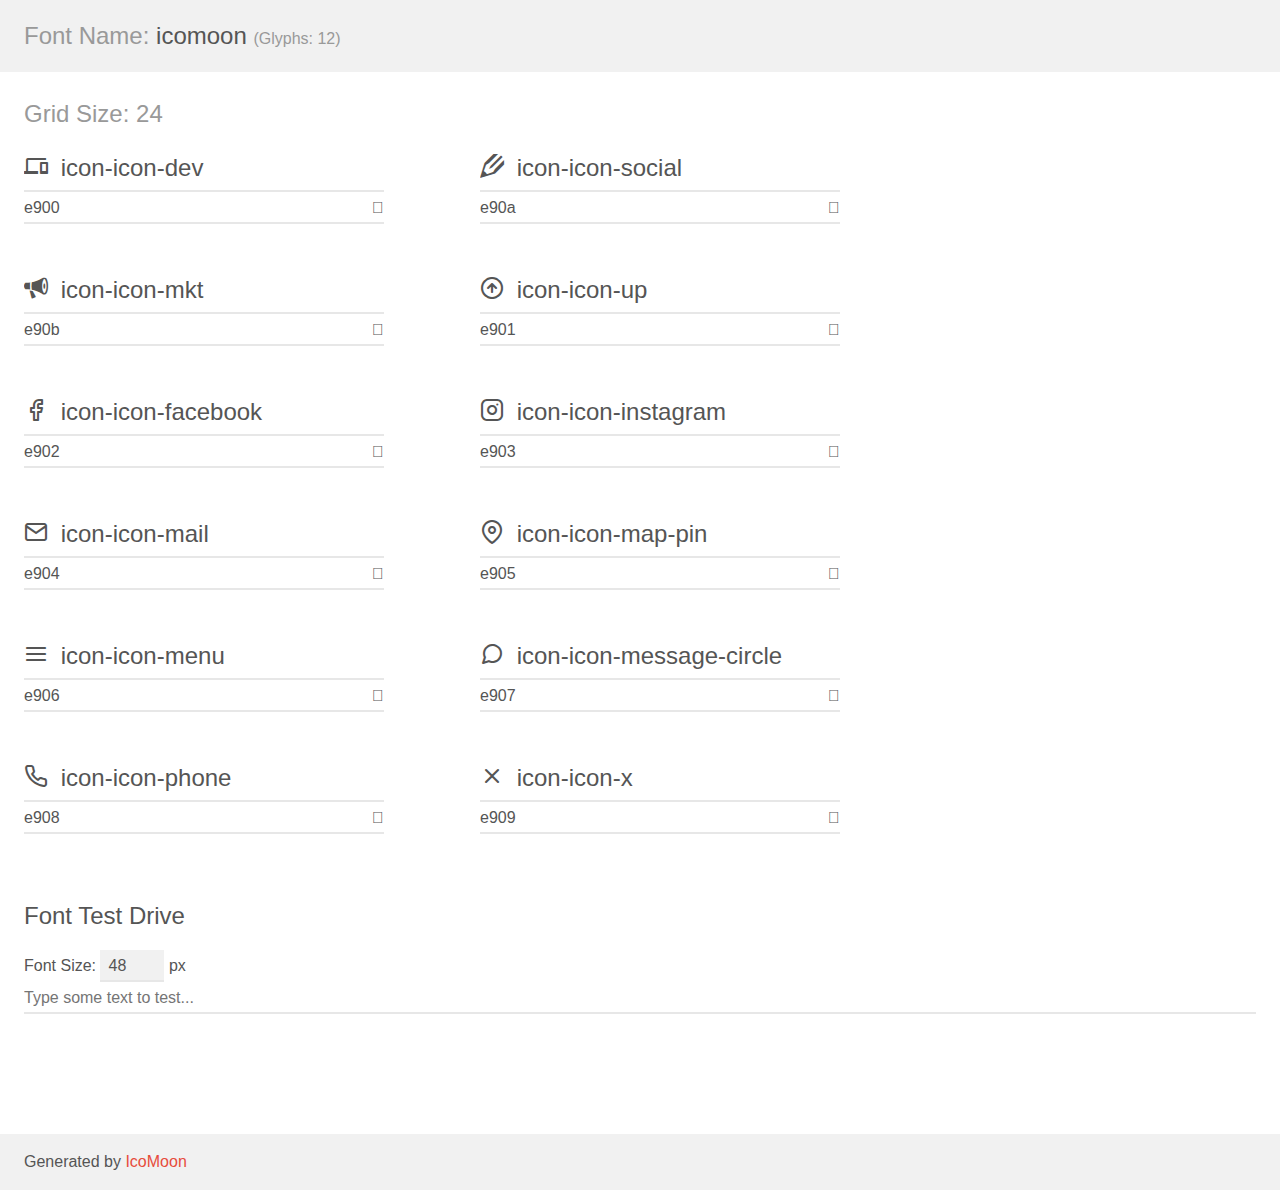
<file: assets/fonts/demo.html>
<!doctype html>
<html>
<head>
    <meta charset="utf-8">
    <title>IcoMoon Demo</title>
    <meta name="description" content="An Icon Font Generated By IcoMoon.io">
    <meta name="viewport" content="width=device-width, initial-scale=1">
    <link rel="stylesheet" href="demo-files/demo.css">
    <link rel="stylesheet" href="style.css"></head>
<body>
    <div class="bgc1 clearfix">
        <h1 class="mhmm mvm"><span class="fgc1">Font Name:</span> icomoon <small class="fgc1">(Glyphs:&nbsp;12)</small></h1>
    </div>
    <div class="clearfix mhl ptl">
        <h1 class="mvm mtn fgc1">Grid Size: 24</h1>
        <div class="glyph fs1">
            <div class="clearfix bshadow0 pbs">
                <span class="icon-icon-dev"></span>
                <span class="mls"> icon-icon-dev</span>
            </div>
            <fieldset class="fs0 size1of1 clearfix hidden-false">
                <input type="text" readonly value="e900" class="unit size1of2" />
                <input type="text" maxlength="1" readonly value="&#xe900;" class="unitRight size1of2 talign-right" />
            </fieldset>
            <div class="fs0 bshadow0 clearfix hidden-true">
                <span class="unit pvs fgc1">liga: </span>
                <input type="text" readonly value="" class="liga unitRight" />
            </div>
        </div>
        <div class="glyph fs1">
            <div class="clearfix bshadow0 pbs">
                <span class="icon-icon-social"></span>
                <span class="mls"> icon-icon-social</span>
            </div>
            <fieldset class="fs0 size1of1 clearfix hidden-false">
                <input type="text" readonly value="e90a" class="unit size1of2" />
                <input type="text" maxlength="1" readonly value="&#xe90a;" class="unitRight size1of2 talign-right" />
            </fieldset>
            <div class="fs0 bshadow0 clearfix hidden-true">
                <span class="unit pvs fgc1">liga: </span>
                <input type="text" readonly value="" class="liga unitRight" />
            </div>
        </div>
        <div class="glyph fs1">
            <div class="clearfix bshadow0 pbs">
                <span class="icon-icon-mkt"></span>
                <span class="mls"> icon-icon-mkt</span>
            </div>
            <fieldset class="fs0 size1of1 clearfix hidden-false">
                <input type="text" readonly value="e90b" class="unit size1of2" />
                <input type="text" maxlength="1" readonly value="&#xe90b;" class="unitRight size1of2 talign-right" />
            </fieldset>
            <div class="fs0 bshadow0 clearfix hidden-true">
                <span class="unit pvs fgc1">liga: </span>
                <input type="text" readonly value="" class="liga unitRight" />
            </div>
        </div>
        <div class="glyph fs1">
            <div class="clearfix bshadow0 pbs">
                <span class="icon-icon-up"></span>
                <span class="mls"> icon-icon-up</span>
            </div>
            <fieldset class="fs0 size1of1 clearfix hidden-false">
                <input type="text" readonly value="e901" class="unit size1of2" />
                <input type="text" maxlength="1" readonly value="&#xe901;" class="unitRight size1of2 talign-right" />
            </fieldset>
            <div class="fs0 bshadow0 clearfix hidden-true">
                <span class="unit pvs fgc1">liga: </span>
                <input type="text" readonly value="" class="liga unitRight" />
            </div>
        </div>
        <div class="glyph fs1">
            <div class="clearfix bshadow0 pbs">
                <span class="icon-icon-facebook"></span>
                <span class="mls"> icon-icon-facebook</span>
            </div>
            <fieldset class="fs0 size1of1 clearfix hidden-false">
                <input type="text" readonly value="e902" class="unit size1of2" />
                <input type="text" maxlength="1" readonly value="&#xe902;" class="unitRight size1of2 talign-right" />
            </fieldset>
            <div class="fs0 bshadow0 clearfix hidden-true">
                <span class="unit pvs fgc1">liga: </span>
                <input type="text" readonly value="" class="liga unitRight" />
            </div>
        </div>
        <div class="glyph fs1">
            <div class="clearfix bshadow0 pbs">
                <span class="icon-icon-instagram"></span>
                <span class="mls"> icon-icon-instagram</span>
            </div>
            <fieldset class="fs0 size1of1 clearfix hidden-false">
                <input type="text" readonly value="e903" class="unit size1of2" />
                <input type="text" maxlength="1" readonly value="&#xe903;" class="unitRight size1of2 talign-right" />
            </fieldset>
            <div class="fs0 bshadow0 clearfix hidden-true">
                <span class="unit pvs fgc1">liga: </span>
                <input type="text" readonly value="" class="liga unitRight" />
            </div>
        </div>
        <div class="glyph fs1">
            <div class="clearfix bshadow0 pbs">
                <span class="icon-icon-mail"></span>
                <span class="mls"> icon-icon-mail</span>
            </div>
            <fieldset class="fs0 size1of1 clearfix hidden-false">
                <input type="text" readonly value="e904" class="unit size1of2" />
                <input type="text" maxlength="1" readonly value="&#xe904;" class="unitRight size1of2 talign-right" />
            </fieldset>
            <div class="fs0 bshadow0 clearfix hidden-true">
                <span class="unit pvs fgc1">liga: </span>
                <input type="text" readonly value="" class="liga unitRight" />
            </div>
        </div>
        <div class="glyph fs1">
            <div class="clearfix bshadow0 pbs">
                <span class="icon-icon-map-pin"></span>
                <span class="mls"> icon-icon-map-pin</span>
            </div>
            <fieldset class="fs0 size1of1 clearfix hidden-false">
                <input type="text" readonly value="e905" class="unit size1of2" />
                <input type="text" maxlength="1" readonly value="&#xe905;" class="unitRight size1of2 talign-right" />
            </fieldset>
            <div class="fs0 bshadow0 clearfix hidden-true">
                <span class="unit pvs fgc1">liga: </span>
                <input type="text" readonly value="" class="liga unitRight" />
            </div>
        </div>
        <div class="glyph fs1">
            <div class="clearfix bshadow0 pbs">
                <span class="icon-icon-menu"></span>
                <span class="mls"> icon-icon-menu</span>
            </div>
            <fieldset class="fs0 size1of1 clearfix hidden-false">
                <input type="text" readonly value="e906" class="unit size1of2" />
                <input type="text" maxlength="1" readonly value="&#xe906;" class="unitRight size1of2 talign-right" />
            </fieldset>
            <div class="fs0 bshadow0 clearfix hidden-true">
                <span class="unit pvs fgc1">liga: </span>
                <input type="text" readonly value="" class="liga unitRight" />
            </div>
        </div>
        <div class="glyph fs1">
            <div class="clearfix bshadow0 pbs">
                <span class="icon-icon-message-circle"></span>
                <span class="mls"> icon-icon-message-circle</span>
            </div>
            <fieldset class="fs0 size1of1 clearfix hidden-false">
                <input type="text" readonly value="e907" class="unit size1of2" />
                <input type="text" maxlength="1" readonly value="&#xe907;" class="unitRight size1of2 talign-right" />
            </fieldset>
            <div class="fs0 bshadow0 clearfix hidden-true">
                <span class="unit pvs fgc1">liga: </span>
                <input type="text" readonly value="" class="liga unitRight" />
            </div>
        </div>
        <div class="glyph fs1">
            <div class="clearfix bshadow0 pbs">
                <span class="icon-icon-phone"></span>
                <span class="mls"> icon-icon-phone</span>
            </div>
            <fieldset class="fs0 size1of1 clearfix hidden-false">
                <input type="text" readonly value="e908" class="unit size1of2" />
                <input type="text" maxlength="1" readonly value="&#xe908;" class="unitRight size1of2 talign-right" />
            </fieldset>
            <div class="fs0 bshadow0 clearfix hidden-true">
                <span class="unit pvs fgc1">liga: </span>
                <input type="text" readonly value="" class="liga unitRight" />
            </div>
        </div>
        <div class="glyph fs1">
            <div class="clearfix bshadow0 pbs">
                <span class="icon-icon-x"></span>
                <span class="mls"> icon-icon-x</span>
            </div>
            <fieldset class="fs0 size1of1 clearfix hidden-false">
                <input type="text" readonly value="e909" class="unit size1of2" />
                <input type="text" maxlength="1" readonly value="&#xe909;" class="unitRight size1of2 talign-right" />
            </fieldset>
            <div class="fs0 bshadow0 clearfix hidden-true">
                <span class="unit pvs fgc1">liga: </span>
                <input type="text" readonly value="" class="liga unitRight" />
            </div>
        </div>
    </div>

    <!--[if gt IE 8]><!-->
    <div class="mhl clearfix mbl">
        <h1>Font Test Drive</h1>
        <label>
            Font Size: <input id="fontSize" type="number" class="textbox0 mbm"
            min="8" value="48" />
            px
        </label>
        <input id="testText" type="text" class="phl size1of1 mvl"
        placeholder="Type some text to test..." value=""/>
        <div id="testDrive" class="icon-" style="font-family: icomoon">&nbsp;
        </div>
    </div>
    <!--<![endif]-->
    <div class="bgc1 clearfix">
        <p class="mhl">Generated by <a href="https://icomoon.io/app">IcoMoon</a></p>
    </div>

    <script src="demo-files/demo.js"></script>
</body>
</html>
</file>
<file: assets/fonts/demo-files/demo.css>
body {
  padding: 0;
  margin: 0;
  font-family: sans-serif;
  font-size: 1em;
  line-height: 1.5;
  color: #555;
  background: #fff;
}
h1 {
  font-size: 1.5em;
  font-weight: normal;
}
small {
  font-size: .66666667em;
}
a {
  color: #e74c3c;
  text-decoration: none;
}
a:hover, a:focus {
  box-shadow: 0 1px #e74c3c;
}
.bshadow0, input {
  box-shadow: inset 0 -2px #e7e7e7;
}
input:hover {
  box-shadow: inset 0 -2px #ccc;
}
input, fieldset {
  font-family: sans-serif;
  font-size: 1em;
  margin: 0;
  padding: 0;
  border: 0;
}
input {
  color: inherit;
  line-height: 1.5;
  height: 1.5em;
  padding: .25em 0;
}
input:focus {
  outline: none;
  box-shadow: inset 0 -2px #449fdb;
}
.glyph {
  font-size: 16px;
  width: 15em;
  padding-bottom: 1em;
  margin-right: 4em;
  margin-bottom: 1em;
  float: left;
  overflow: hidden;
}
.liga {
  width: 80%;
  width: calc(100% - 2.5em);
}
.talign-right {
  text-align: right;
}
.talign-center {
  text-align: center;
}
.bgc1 {
  background: #f1f1f1;
}
.fgc1 {
  color: #999;
}
.fgc0 {
  color: #000;
}
p {
  margin-top: 1em;
  margin-bottom: 1em;
}
.mvm {
  margin-top: .75em;
  margin-bottom: .75em;
}
.mtn {
  margin-top: 0;
}
.mtl, .mal {
  margin-top: 1.5em;
}
.mbl, .mal {
  margin-bottom: 1.5em;
}
.mal, .mhl {
  margin-left: 1.5em;
  margin-right: 1.5em;
}
.mhmm {
  margin-left: 1em;
  margin-right: 1em;
}
.mls {
  margin-left: .25em;
}
.ptl {
  padding-top: 1.5em;
}
.pbs, .pvs {
  padding-bottom: .25em;
}
.pvs, .pts {
  padding-top: .25em;
}
.unit {
  float: left;
}
.unitRight {
  float: right;
}
.size1of2 {
  width: 50%;
}
.size1of1 {
  width: 100%;
}
.clearfix:before, .clearfix:after {
  content: " ";
  display: table;
}
.clearfix:after {
  clear: both;
}
.hidden-true {
  display: none;
}
.textbox0 {
  width: 3em;
  background: #f1f1f1;
  padding: .25em .5em;
  line-height: 1.5;
  height: 1.5em;
}
#testDrive {
  display: block;
  padding-top: 24px;
  line-height: 1.5;
}
.fs0 {
  font-size: 16px;
}
.fs1 {
  font-size: 24px;
}
</file>
<file: assets/fonts/style.css>
@font-face {
  font-family: 'icomoon';
  src:  url('fonts/icomoon.eot?8l2vwr');
  src:  url('fonts/icomoon.eot?8l2vwr#iefix') format('embedded-opentype'),
    url('fonts/icomoon.ttf?8l2vwr') format('truetype'),
    url('fonts/icomoon.woff?8l2vwr') format('woff'),
    url('fonts/icomoon.svg?8l2vwr#icomoon') format('svg');
  font-weight: normal;
  font-style: normal;
  font-display: block;
}

[class^="icon-"], [class*=" icon-"] {
  /* use !important to prevent issues with browser extensions that change fonts */
  font-family: 'icomoon' !important;
  speak: never;
  font-style: normal;
  font-weight: normal;
  font-variant: normal;
  text-transform: none;
  line-height: 1;

  /* Better Font Rendering =========== */
  -webkit-font-smoothing: antialiased;
  -moz-osx-font-smoothing: grayscale;
}

.icon-icon-dev:before {
  content: "\e900";
}
.icon-icon-social:before {
  content: "\e90a";
}
.icon-icon-mkt:before {
  content: "\e90b";
}
.icon-icon-up:before {
  content: "\e901";
}
.icon-icon-facebook:before {
  content: "\e902";
}
.icon-icon-instagram:before {
  content: "\e903";
}
.icon-icon-mail:before {
  content: "\e904";
}
.icon-icon-map-pin:before {
  content: "\e905";
}
.icon-icon-menu:before {
  content: "\e906";
}
.icon-icon-message-circle:before {
  content: "\e907";
}
.icon-icon-phone:before {
  content: "\e908";
}
.icon-icon-x:before {
  content: "\e909";
}
</file>
